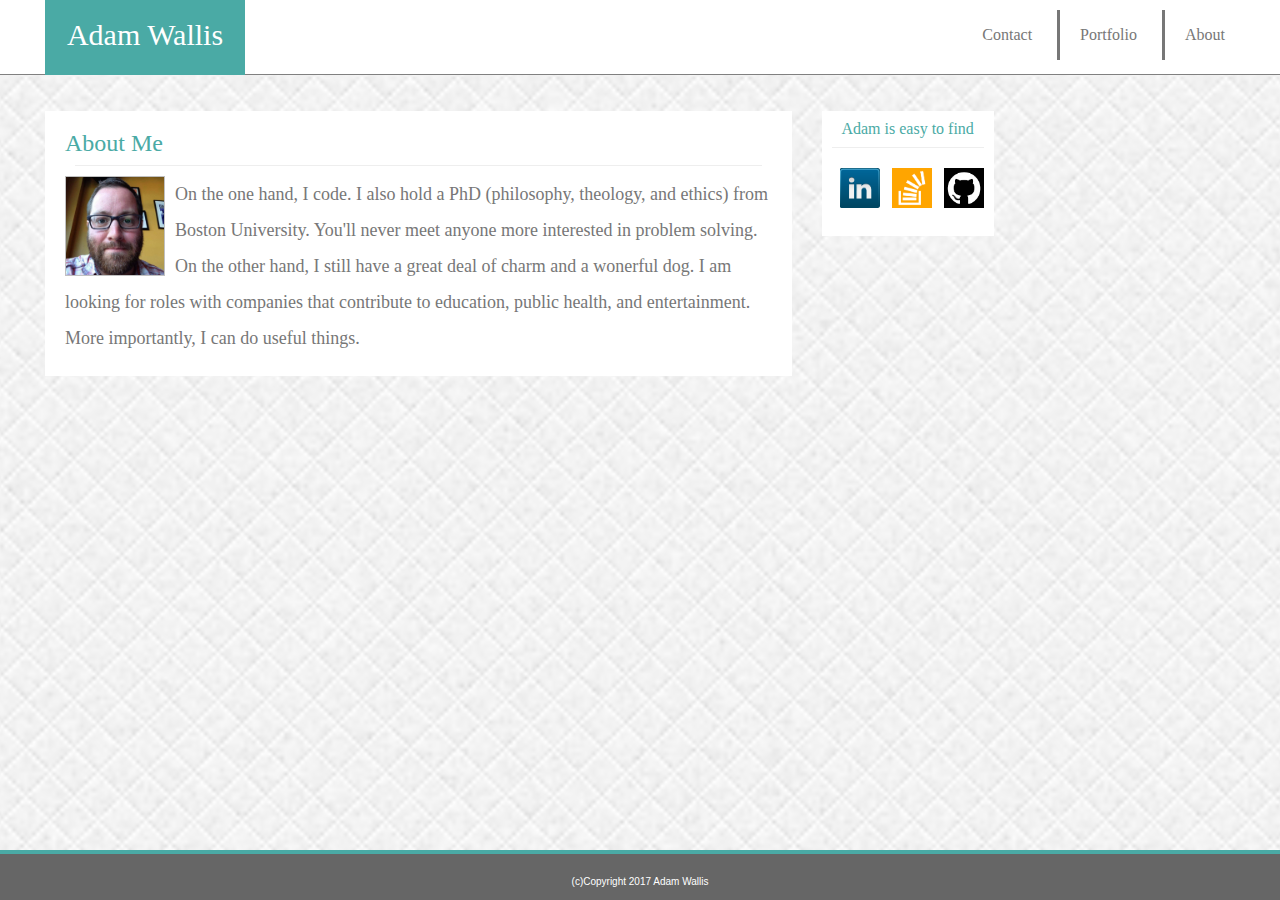
<file: index.html>
<!DOCTYPE html>
<html>
<head>  	
	<link rel="stylesheet" href="https://maxcdn.bootstrapcdn.com/bootstrap/3.3.7/css/bootstrap.min.css" integrity="sha384-BVYiiSIFeK1dGmJRAkycuHAHRg32OmUcww7on3RYdg4Va+PmSTsz/K68vbdEjh4u" crossorigin="anonymous">
	<link rel="stylesheet" type="text/css" href="assets/css/reset.css">
	<link rel="stylesheet" type="text/css" href="assets/css/style.css">
	<meta name="viewport" content="width=device-width, initial-scale=1.0">
	<title>Adam Wallis, Boston, MA</title>
</head>
<body>
<div class="container-fluid">

	<div class="row top">
		<div class="first col-md-1">
		</div>
		
		<div class="col-md-2">
			<h1>Adam Wallis</h1>
		</div>
		
		<div class="col-md-6">	
		</div>

		<nav class="navbar navbar-default">
		  <div class="container-fluid">
		    
		    <div class="navbar-header">
		      <button type="button" class="navbar-toggle collapsed" data-toggle="collapse" data-target="#navbar" aria-expanded="true">
		        <span class="sr-only">Toggle navigation</span>
		        <span class="icon-bar"></span>
		        <span class="icon-bar"></span>
		        <span class="icon-bar"></span>
		      </button>
		    </div>
		    <div id="#navbar" class="col-md-3 collapse navbar-collapse navbar-right">
		      <ul class="nav navbar-nav">
		          			
					<li class="button">
						<a href="contact.html" target="_blank">Contact</a>
					</li>
					<li class="button button2">
						<a href="portfolio.html" target="_blank">Portfolio</a>
					</li>
					<li class="button">
						<a href="index.html" target="_blank">About</a>
					</li>
					
		      </ul>
		    </div><!-- /.navbar-collapse -->
		  </div><!-- /.container-fluid -->
		</nav>
	</div>
	
	<div class="row">
		<div class="col-md-12">
		</div>
	</div>


	<div class="row">
		<div class="first col-md-1">
		</div>
		
		<div class="about col-md-7">
			<h3>About Me</h3>

			<hr>
		
			<img class="selfie">

			<p>On the one hand, I code. I also hold a PhD (philosophy, theology, and ethics) from Boston University. You'll never meet anyone more interested in problem solving.</p> 
	
			<p>On the other hand, I still have a great deal of charm and a wonerful dog. I am looking for roles with companies that contribute to education, public health, and entertainment. More importantly, I can do useful things.</p>
		
		</div>

		<div class="sidebar col-md-2">
			<h2>Adam is easy to find</h2>
	
			<hr>

			<ul class="social">
				<li class="links">	
					<a class="linkedin" href="https://www.linkedin.com/in/agwallis/" target="_blank">
					<img src="assets/images/linkedin.png" alt="Linkedin!" style="height: 40px; width: 40px;">
					</a>
				</li>
				<li class="links">
					<a class="stack" href="https://stackexchange.com/users/10622529/adam-wallis" target="_blank">
					<img src="assets/images/stackoverflow.png" alt="Stack!" style="height: 40px; width: 40px;">
					</a>
				</li>
				<li class="links">
					<a class="github" href="https://github.com/awallathome" target="_blank">
					<img src="assets/images/github.png" alt="	GitHub!" style="height: 40px; width: 40px;" >
					</a>
				</li>
			</ul>
		</div>
	
		<div class="last col-md-2">
		</div>
	</div>
	
	<div class="row">
		<div class="col-md-12">
		</div>
	</div>
	<div class="row">
		<div class="col-md-12">
			<p class="footer">(c)Copyright 2017 Adam Wallis</p>
		</div>
	</div>
</div>

	<script src="https://ajax.googleapis.com/ajax/libs/jquery/3.2.1/jquery.min.js"></script>
	<script src="https://maxcdn.bootstrapcdn.com/bootstrap/3.3.7/js/bootstrap.min.js" integrity="sha384-Tc5IQib027qvyjSMfHjOMaLkfuWVxZxUPnCJA7l2mCWNIpG9mGCD8wGNIcPD7Txa" crossorigin="anonymous"></script>
</body>
</html>
</file>
<file: assets/css/style.css>
.container {
	margin: 0;
	padding: 0;
}

.container-fluid {

}

body {
	
	background-size: 960px;
	background-image: url("../images/crosslines/crosslines.png");
	background-color: #ffffff; /*not sure what this did*/
	border-color: #dddddd; /*not sure what this did*/
	font-size: 14;
}

/* INDEX PAGE */

.top {
	height: 75px;
	border-width: 1px;
	border-bottom-style: solid;
	border-color: gray;
	background-color: white;
	color: white;
	font-family: Garamond, serif;		
}

h1 {
	width: inherit;
	min-width: 200px;
	height: 75px;
	background-color: #4aaaa5;
	font-size: 30px;
	font-family: Garamond, serif;
	color: white;
	border-color: #cccccc;
	text-align: center;
	margin-left: 0px;
	padding: 20px;

}

.buttons {
	padding: 30px 0 0 0;
	max-height: 75px;
	min-height: 75px;
}

.button {
	font-size: 16px;
	font-family: Garamond;
	padding: 0px 10px 0 5px;
	display: inline;
	background: none;
	border: none;
	color: #777777;
	float: right;
	text-decoration: none;
	line-height: 14px;
}

.button2 {
	border-right-style: solid;
	border-left-style: solid;
	border-style: thin;
	line-height: 14px;
}

.navbar {
	padding: none;
	float: right;
	background: none;
	border-style: none;
	margin-top: 10px;

}

.selfie {
	background-image: url("../images/Me.jpeg");
	background-size: 100px;	
	height: 100px;
	width: 100px;
	background-repeat: no-repeat;
	
}

hr {
	color: #777777;
	margin: 10px;
}

.about {
	padding: 20px;
	margin: 30px 15px 0px 15px;
	background: white;
}

.selfie {
	float: left;
	margin-right: 10px;
}

h4 {
	background-color: #4aaaa5;
	font-family: Garamond, serif;
	color: white;
	border-color: #cccccc;
	padding: 15px 0px 15px 0px;
	margin: 140px 0px 0px 0px;
	text-align: center;
	width: 200px;
	position: absolute;
	z-index: inherit;
}

h3 {
	font-size: 24px;
	color: #4aaaa5;
	padding: 20px 0 0 0px;
	display: inline;
}

h2 {
	color: #4aaaa5;
	padding: 10px 0 0 0;
	text-align: center;
}

p {
	font-size: 18px;
	color: #777777;
	line-height: 36px;
}


.p2 {
	margin-left: 0px;
}

.sidebar{
	width: inherit;
	height: 125px;
	background: white;
	padding: 0px;
	margin: 30px 15px 100px 15px;
	
}

.linkedin {
	background-size: 40px;	
	background-repeat: no-repeat;
}

.stack {
	background-size: 40px;	
	background-repeat: no-repeat;
}

.github {
	background-size: 40px;	
	background-repeat: no-repeat;

}

.social {
	padding: 10px;
	text-align: center;

}

li {
	font-size: 12px;
	font-family: sans-serif;
	display: inline-block;
	padding-left: 8px;

}

/* PORTFOLIO PAGE */

.main_content {
	padding: 20px 0 0 20px;
	margin: 30px 15px 0px 15px;
	background: white;
	
}

.row2 {
	text-align: center;

}

.behave {
	background: white;
	margin: 10px 15px 15px 15px;
	display: inline-block;
	
}

/* CONTACT PAGE */

.contact  {
	padding: 20px 0px 0px 20px ;
	margin: 30px 15px 0px 15px;
	background: white;
}

.contact a {
	
}

input {
	font-size: 16px;
	height: 12px;
	width: 95%;
	margin: 5px 20px 0 0;
	padding: 12px 10px;
	box-sizing: border-box;
}

textarea {
	font-size: 16px;
	height: 200px;
	width: 95%;
	margin: 5px 20px 0 0;
	padding: 5px 20px 0 0;
	box-sizing: border-box;
}

.message {
	height: 180px;
}

.submit {
	height: 25px;
	width: 100px;
	border: none;
	background-color: #4aaaa5;
	margin: 5px 20px;
	padding: 0 0 0px 0;
	color: white;}

.first {
	width: 20px;
}

.last {
	width: 0;
}

/* UNIVERSAL FOOTER */

.footer {
	font-size: 10px;
	font-family: Arial;
	color: white;
	padding: 10px 0 0 0;
    position: fixed;
    bottom: 0;
    height: 50px;
    width: 100%;
    border-color: #4aaaa5;
	border-top-style: solid;
	border-width: 4px;
    background-color: #666666;
    text-align-last: center;
    margin-left: -15px;
    
}

.empty {
	height: 55px;
	width: 100%;
	
}
</file>
